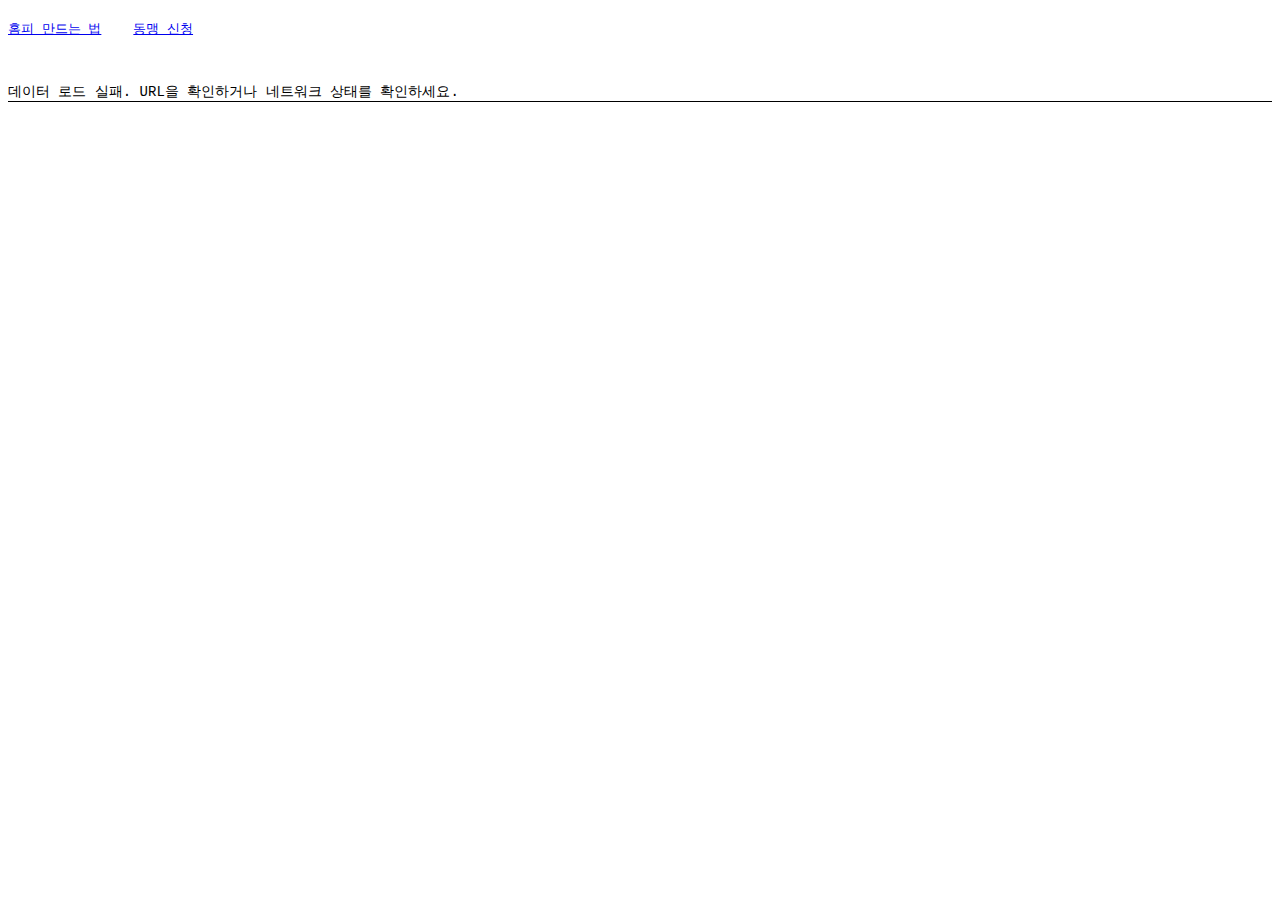
<file: contents/html/listofalliance.html>
<!DOCTYPE html>
<html lang="ko">
<head>
    <meta charset="UTF-8">
    <meta name="viewport" content="width=device-width, initial-scale=1.0">
    <title>동맹 배너 목록</title>
    <style>
        /* 기본 글꼴 및 패딩 설정 */
        body {
            font-family: courier, monospace; /* 글꼴: courier, monospace */
            font-size: 14px; /* 기본 글꼴 크기 */
            padding: 8px; /* 페이지 내부 여백 */
            margin: 0; /* 페이지 외부 여백 없음 */
        }
        /* 표 스타일 */
        table {
            width: 100%; /* 표 전체 너비 */
            margin: 0 auto; /* 표 가운데 정렬 */
            border-collapse: collapse; /* 셀 테두리 병합 */
        }
        /* 테이블 헤더(th)와 셀(td)의 기본 스타일 */
        th, td {
            text-align: left; /* 텍스트 왼쪽 정렬 */
            vertical-align: top; /* 내용 상단 정렬 */
            border-bottom: 1px solid #000; /* 하단 테두리 */
            padding: 0; /* 기본 패딩 없음 */
        }
        
        /* 표 행에 마우스를 올렸을 때 배경색 변경 */
        tr:hover {
            background-color: #fff000; /* 노란색 배경 */
        }
        
        /* 테이블 헤더 스타일 */
        th {
            font-weight: bold; /* 글꼴 굵게 */
            font-size: 0.75rem; /* 글꼴 크기 */
            padding-left: 8px; /* 왼쪽 패딩 */
            padding-bottom: 4px; /* 하단 패딩 */
        }
        /* 일반 셀의 최소 너비 */
        td {
            min-width: 90px;
            width: auto;
        }
        /* 배너 셀 스타일 */
        td.banner-cell {
            width: 90px; /* 배너 셀 너비 고정 */
            height: 30px; /* 배너 셀 높이 고정 */
            text-align: center; /* 배너 이미지 가운데 정렬 */
            overflow: hidden; /* 상자 밖으로 나가는 이미지 숨김 */
        }
        /* 배너 이미지 스타일 */
        td.banner-cell img {
            width: 90px; /* GIF 배너 너비 90px로 고정 */
            height: 30px; /* GIF 배너 높이 30px로 고정 */
            object-fit: cover; /* 이미지가 상자를 꽉 채우도록 하되, 비율 유지하며 필요시 잘림 */
            display: block; /* 블록 요소로 만들어 마진 auto 적용 가능하게 함 */
            margin: 0 auto; /* 가로 가운데 정렬 */
        }

        /* Removed .homepage-cell styles as the column is gone */
        /* '홈피 주인' 셀 스타일 */
        td.owner-cell {
            padding-left: 8px;
            padding-top: 7px;
        }
        /* '주제' 셀 스타일 */
        td.topic-cell {
            padding-left: 8px;
            padding-top: 7px;
        }
        /* '소개글' 셀 스타일 */
        td.description-cell {
            padding-left: 8px;
            padding-top: 7px;
        }

        /* --- 모바일 반응형 스타일 (Max-width 768px 이하) --- */
        @media (max-width: 500px) { /* 768px 이하 화면에 적용 */
            table {
                border-collapse: separate; /* 테이블 셀 병합 해제 */
                border-spacing: 0; /* 각 '카드' 사이의 간격 (세로) */
            }

            thead {
                display: none; /* 모바일에서는 테이블 헤더 숨기기 (셀이 쌓이므로 의미 없음) */
            }

            tr {
                display: flex; /* 각 행을 Flexbox 컨테이너로 만듭니다 */
                flex-wrap: wrap; /* 내용이 넘치면 다음 줄로 이동합니다 */
                border-top: 1px solid #000; /* 각 동맹 항목에 테두리 추가하여 시각적으로 구분 */
                margin-bottom: 0; /* 기존 tr 하단 마진 제거 */
            }
            
            th, td {
                display: block; /* 모든 셀을 블록 레벨 요소로 만듭니다 (기본적으로 세로로 쌓임) */
                width: auto; /* 너비 자동 조절 */
            }

            td.banner-cell {
                width: 90px; /* 배너 이미지 너비 유지 */
                height: 30px;
                flex-shrink: 0; /* 공간이 부족해도 줄어들지 않음 */
                padding-right: 0.5rem;
            }

            td.owner-cell,
            td.topic-cell {
                display: none;
            }

            td.description-cell {
                flex-grow: 1; /* 소개글 셀이 항상 전체 너비를 차지하여 다음 줄로 이동 */
                padding: 0.4rem 0;
            }
        }
    </style>
</head>
<body>
     <div style="display: flex; gap: 2rem; padding-bottom: 2rem; font-size: 0.8rem;">
    <p><a href="https://docs.google.com/document/d/14Z3Jt_uYfgDts8DDEqMbB1hn93Nu_l0-F7JoXHx-2_s" target="_blank">홈피 만드는 법</a></p>
    <p><a href="https://tally.so/r/n0YBxy" target="_blank">동맹 신청</a></p></div>
    
    <table id="bannerTable">
        <thead>
            <tr>
                <th class="banner-cell"></th> <th class="owner-cell">홈피 주인</th>
                <th class="topic-cell">주제</th>
                <th class="description-cell">소개글</th>
            </tr>
        </thead>
        <tbody>
            </tbody>
    </table>

    <script>
        // Google Sheet의 CSV 게시 URL: 여기에 데이터를 가져올 Google 스프레드시트의 CSV URL을 입력합니다.
        // 이 URL은 스프레드시트에서 "파일 > 공유 > 웹에 게시"를 통해 얻을 수 있습니다.
        const CSV_URL = 'https://docs.google.com/spreadsheets/d/e/2PACX-1vRslE5ib8k-r5LiiYEuAKvv2_Nk93tQqQFTkTIW_dpVf-rjdu3hE6JgclEdHI_I804PxLFxU4ckToIu/pub?output=csv';

        // 데이터를 불러오는 비동기 함수
        async function loadData() {
            try {
                // CSV URL에서 데이터 가져오기
                const response = await fetch(CSV_URL);
                // 응답이 성공적인지 확인
                if (!response.ok) {
                    throw new Error(`HTTP error! status: ${response.status}`);
                }
                // 응답을 텍스트(CSV)로 변환
                const csvText = await response.text();
                // CSV 텍스트를 파싱하여 테이블에 표시
                parseCSV(csvText);
            } catch (error) {
                // 데이터 로드 실패 시 오류 메시지 출력
                console.error('데이터를 불러오는 중 오류 발생:', error);
                document.getElementById('bannerTable').innerHTML = '<tr><td colspan="4">데이터 로드 실패. URL을 확인하거나 네트워크 상태를 확인하세요.</td></tr>';
            }
        }

        // CSV 텍스트를 파싱하여 HTML 테이블에 표시하는 함수
        function parseCSV(csv) {
            // CSV 텍스트를 줄 단위로 분리하고, 비어있는 줄은 제거합니다.
            const lines = csv.split('\n').filter(line => line.trim() !== '');
            // 첫 줄(헤더)을 제외한 데이터 행들을 가져옵니다.
            const dataRows = lines.slice(1); 

            // 테이블의 tbody 요소를 가져옵니다.
            const tbody = document.querySelector('#bannerTable tbody');
            tbody.innerHTML = ''; // 기존 내용을 초기화합니다.

            // 각 데이터 행을 순회하며 처리합니다.
            dataRows.forEach(row => {
                // 쉼표로 값을 분리하고, 따옴표로 묶인 쉼표는 무시합니다. (예: "a,b"는 하나의 값)
                // 값 앞뒤의 공백을 제거하고, 따옴표를 제거합니다.
                const values = row.split(/,(?=(?:(?:[^"]*"){2})*[^"]*$)/).map(value => value.trim().replace(/^"|"$/g, ''));

                // 필요한 최소한의 열(5개)이 있는지 확인합니다.
                if (!values || values.length < 5) return; 

                // CSV 열 순서에 따라 값을 할당합니다.
                const bannerGifUrl = values[0]; // 배너 GIF URL (A열)
                const homepageUrl = values[1]; // 홈피 URL (B열, 현재 사용하지 않음)
                const homepageOwner = values[2]; // 홈피 주인 (C열)
                const topic = values[3]; // 주제 (D열)
                const description = values[4]; // 소개글 (E열)

                // 새로운 테이블 행(tr)을 생성합니다.
                const tr = document.createElement('tr');

                // 홈피 URL이 있다면 전체 행을 클릭 가능하게 만듭니다.
                if (homepageUrl) {
                    tr.style.cursor = 'pointer'; // 마우스 커서를 포인터로 변경하여 클릭 가능함을 나타냄
                    tr.onclick = () => {
                        window.open(homepageUrl, '_blank'); // 새 탭에서 홈피 URL 열기
                    };
                }

                // 1. 배너 GIF 셀 (A열)
                const bannerTd = document.createElement('td');
                bannerTd.classList.add('banner-cell');
                if (bannerGifUrl) {
                    const img = document.createElement('img');
                    img.src = bannerGifUrl; // 이미지 소스 설정
                    img.alt = '배너 GIF'; // 이미지 대체 텍스트
                    bannerTd.appendChild(img); // 셀에 이미지 추가
                } else {
                    bannerTd.textContent = '이미지 없음'; // 이미지가 없으면 텍스트 표시
                }
                tr.appendChild(bannerTd); // 행에 배너 셀 추가

                // 2. 홈피 주인 셀 (C열)
                const ownerTd = document.createElement('td');
                ownerTd.classList.add('owner-cell');
                ownerTd.textContent = homepageOwner || '-'; // 값이 없으면 '-' 표시
                tr.appendChild(ownerTd); // 행에 홈피 주인 셀 추가

                // 3. 주제 셀 (D열)
                const topicTd = document.createElement('td');
                topicTd.classList.add('topic-cell');
                topicTd.textContent = topic || '-'; // 값이 없으면 '-' 표시
                tr.appendChild(topicTd); // 행에 주제 셀 추가

                // 4. 소개글 셀 (E열)
                const descriptionTd = document.createElement('td');
                descriptionTd.classList.add('description-cell');
                descriptionTd.textContent = description || '-'; // 값이 없으면 '-' 표시
                tr.appendChild(descriptionTd); // 행에 소개글 셀 추가

                tbody.appendChild(tr); // tbody에 완성된 행 추가
            });
        }

        // 페이지 로드 시 데이터 불러오기 함수 호출
        document.addEventListener('DOMContentLoaded', loadData);
    </script>

</body>
</html>
</file>
